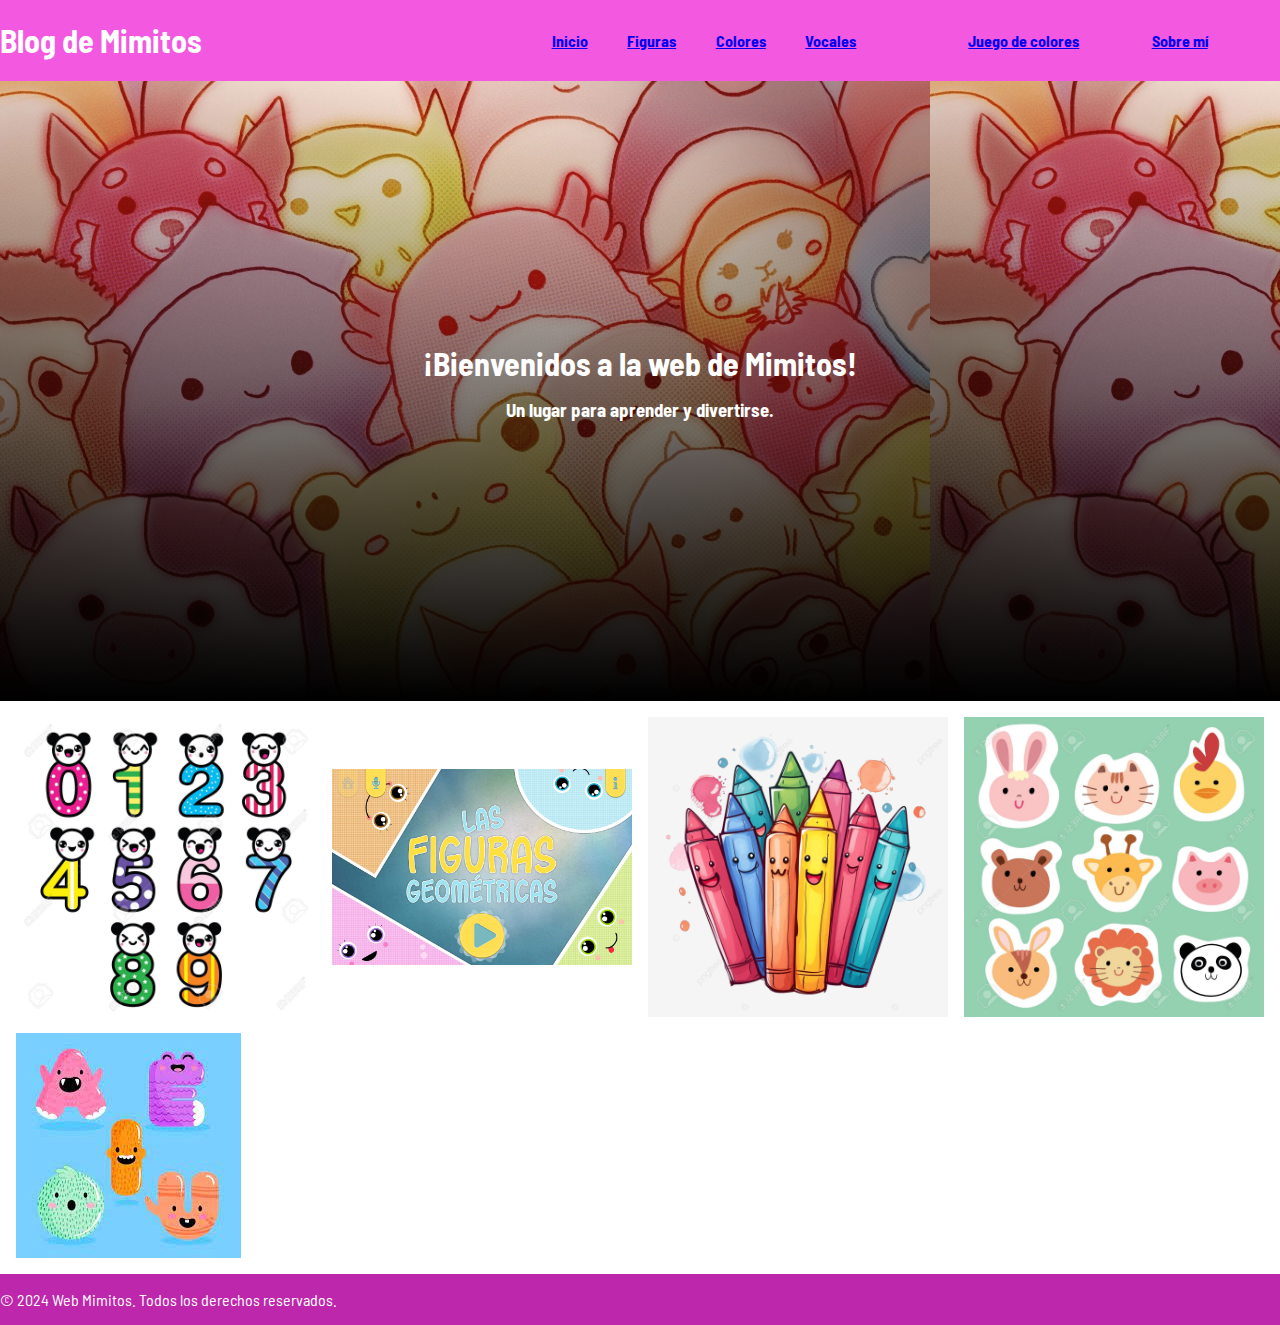
<file: webmimitos/index.html>
<!DOCTYPE html>
<html lang="en">
<head>
    <meta charset="utf-8">
    <meta name="viewport" content="width=device-width, initial-scale=1">
    <title>Blog de Mimitos - Inicio</title>
    <link href="sass/custom-game.css" rel="stylesheet">
    <link rel="preconnect" href="https://fonts.googleapis.com">
    <link rel="preconnect" href="https://fonts.gstatic.com" crossorigin>
    <link href="https://fonts.googleapis.com/css2?family=Barlow+Semi+Condensed:wght@400;700&display=swap" rel="stylesheet">
</head>
<body>
    <nav>
        <div class="logo">
            <h1>Blog de Mimitos</h1>
        </div>
        <ul class="map">
            <li><a href="index.html">Inicio</a></li>
            <li><a href="figuras.html">Figuras</a></li>
            <li><a href="colores.html">Colores</a></li>
            <li><a href="letras.html">Vocales</a></li>
            
        </ul>
        <ul class="options">
            <li><a href="Codepen.html">Juego de colores</a></li>
            <li><a href="sobre-mi.html">Sobre mí</a></li>
        </ul>
    </nav>
    <header>
        <div class="banner">
            <div class="overlay">
                <h1 class="h1 m-0 text-white">¡Bienvenidos a la web de Mimitos!</h1>
                <h3 class="h3 m-1 text-white">Un lugar para aprender y divertirse.</h3>
            </div>
        </div>
    </header>
    <main class="grid-container games-boxes">
        <div class="card">
            <img src="./imagenes/56911023-números-de-kawaii-oso-lindo-set-vector.jpg" alt="Números de 1 al 10">
            <div class="overlay">
                <h1>Números del 1 al 10</h1>
            </div>
        </div>
        <div class="card">
            <img src="imagenes/figuras.jpg" alt="Figuras geométricas">
            <div class="overlay">
                <h1>Figuras geométricas</h1>
            </div>
        </div>
        <div class="card">
            <img src="imagenes/colores.png" alt="Los colores básicos">
            <div class="overlay">
                <h1>Los colores básicos</h1>
            </div>
        </div>
        <div class="card">
            <img src="imagenes/animlaes.jpg" alt="Animales">
            <div class="overlay">
                <h1>Animales</h1>
            </div>
        </div>
        <div class="card">
            <img src="imagenes/letras.jpeg" alt="Las vocales">
            <div class="overlay">
                <h1>Las vocales</h1>
            </div>
        </div>
    </main>
    <footer>
        <p>&copy; 2024 Web Mimitos. Todos los derechos reservados.</p>
    </footer>
</body>
</html>
</file>
<file: webmimitos/sass/custom-game.css>
* {
  font-family: "Barlow Semi Condensed", sans-serif;
}

body {
  margin: 0 !important;
  padding: 0;
}

.grid-container {
  display: grid;
  grid-template-columns: repeat(auto-fit, minmax(240px, 1fr));
  gap: 1rem;
}

.banner {
  background: url("../imagenes/squis.jpg");
  background-size: contain;
  width: 100%;
  height: 620px;
}

.bannerg {
  background: url("../imagenes/bikeg.jpg");
  background-size: contain;
  width: 100;
  height: 500px;
}

.bannerg.overlay {
  display: grid;
  color: rgb(230, 217, 217);
  place-content: center;
  background: linear-gradient(to bottom, transparent, rgb(220, 209, 209));
  height: 100%;
}
.bannerg .overlay h1 {
  display: grid;
  color: rgb(242, 229, 245);
  place-content: center;
  background: linear-gradient(to bottom, transparent, rgb(193, 55, 122));
  height: 100%;
}
.bannerg.overlay h3 {
  margin: 1rem;
  text-align: center;
}

@media (max-width: 500px) {
  .bannerg {
    background-size: cover;
    background-position: center;
    height: 200px;
    width: 100%;
  }
}


@media (max-width: 600px) {
  nav {
    flex-flow: wrap;
  }
  nav .logo {
    width: 100%;
    display: grid;
    place-content: center;
  }
  nav ul {
    width: 100%;
    display: none;
  }
  .bannerg {
    height: 400px;
  }
}














.banner .overlay {
  display: grid;
  color: white;
  place-content: center;
  background: linear-gradient(to bottom, transparent, black);
  height: 100%;
}
.banner .overlay h1 {
  margin: 0;
  text-align: center;
}
.banner .overlay h3 {
  margin: 1rem;
  text-align: center;
}

.btn {
  height: 3rem;
  border: 0px solid white;
  border-radius: 5px;
}
.btn:hover {
  cursor: pointer;
  filter: brightness(0.9);
}

.btn-primary {
  color: white;
  background: #733FC8;
  font-weight: bold;
}

@media (max-width: 500px) {
  .banner {
    background-size: cover;
    background-position: center;
    height: 200px;
    width: 100%;
  }
}
.games-boxes {
  padding: 1rem;
}

.card {
  display: flex;
  position: relative;
}
.card img {
  max-width: 100%;
  -o-object-fit: contain;
     object-fit: contain;
  z-index: 1;
}
.card .overlay {
  position: relative;
  z-index: 2;
  top: 0;
  right: 0;
}
.card .overlay {
  position: absolute;
  bottom: 0;
  width: 100%;
  text-align: center;
  width: 100%;
  color: transparent;
  display: grid;
  place-content: center;
}
.card .overlay h1 {
  font-size: 1rem;
}
.card .overlay:hover {
  background: linear-gradient(to top, transparent, rgb(229, 212, 212));
  color: white;
  transition: 500ms;
}

nav {
  display: flex;
  background: #f259e0;
  color: white;
}
footer{
  display: flex;
  background: #bd27ab;
  color: white;
}



nav .logo {
  width: 40%;
}
nav ul {
  width: 30%;
  margin: 0;
  display: flex;
  padding: 0;
  list-style: none;
  align-items: center;
  justify-content: space-evenly;
  font-weight: bold;
}
nav ul li {
  cursor: pointer;
}

@media (max-width: 600px) {
  nav {
    flex-flow: wrap;
  }
  nav .logo {
    width: 100%;
    display: grid;
    place-content: center;
  }
  nav ul {
    width: 100%;
    display: none;
  }
  .banner {
    height: 400px;
  }
}/*# sourceMappingURL=custom-game.css.map */
</file>
